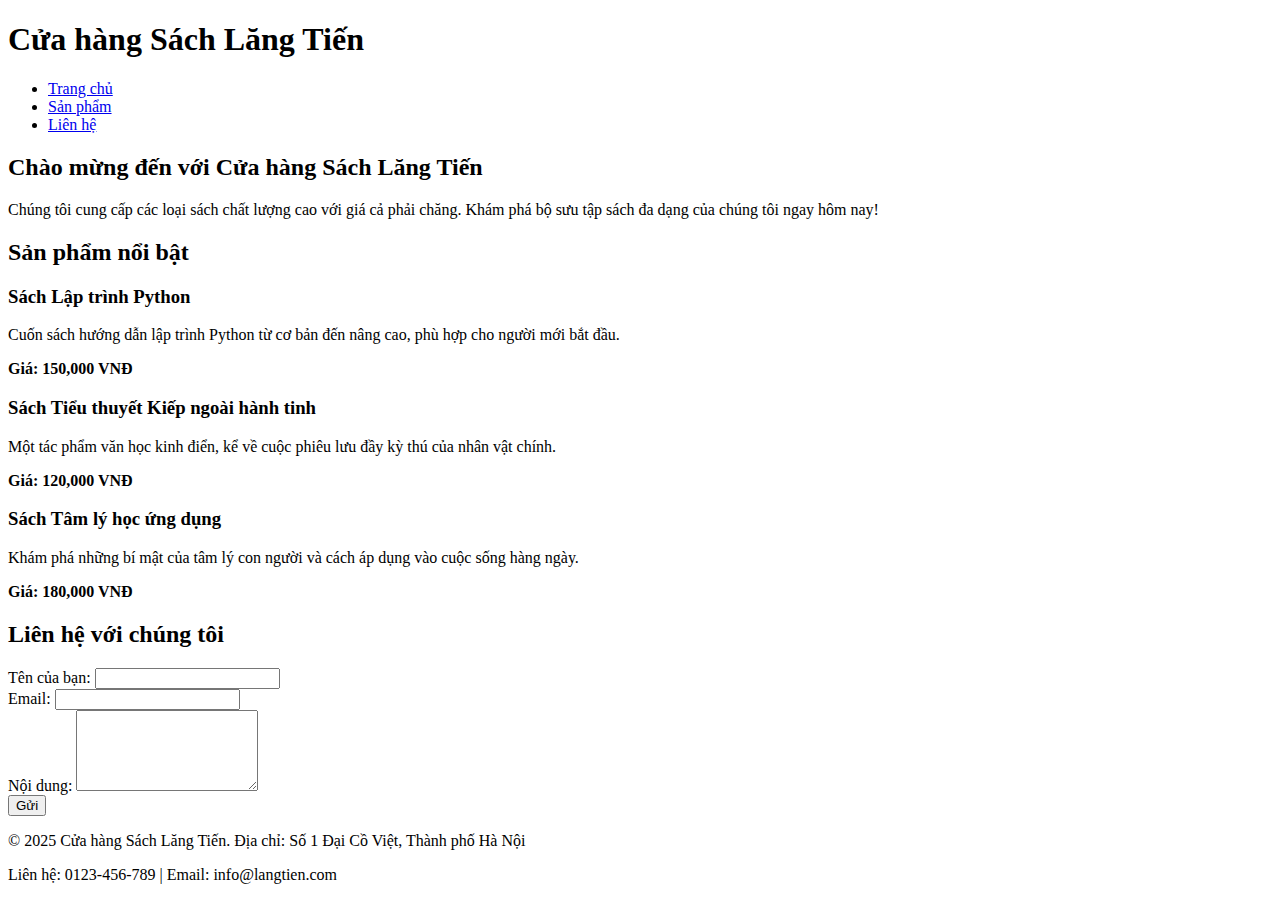
<file: bai1/index.html>
<!DOCTYPE html>
<html lang="vi">
  <head>
    <meta charset="UTF-8" />
    <meta name="viewport" content="width=device-width, initial-scale=1.0" />
    <title>Cửa hàng Sách Lăng Tiến</title>
  </head>
  <body>
    <!-- Header -->
    <header>
      <h1>Cửa hàng Sách Lăng Tiến</h1>
      <nav>
        <ul>
          <li><a href="#home">Trang chủ</a></li>
          <li><a href="#products">Sản phẩm</a></li>
          <li><a href="#contact">Liên hệ</a></li>
        </ul>
      </nav>
    </header>

    <!-- Main Content -->
    <main>
      <!-- Giới thiệu -->
      <section id="home">
        <h2>Chào mừng đến với Cửa hàng Sách Lăng Tiến</h2>
        <p>
          Chúng tôi cung cấp các loại sách chất lượng cao với giá cả phải chăng. Khám phá bộ sưu tập
          sách đa dạng của chúng tôi ngay hôm nay!
        </p>
      </section>

      <!-- Danh sách sản phẩm -->
      <section id="products">
        <h2>Sản phẩm nổi bật</h2>

        <article>
          <h3>Sách Lập trình Python</h3>
          <p>
            Cuốn sách hướng dẫn lập trình Python từ cơ bản đến nâng cao, phù hợp cho người mới bắt
            đầu.
          </p>
          <p><strong>Giá: 150,000 VNĐ</strong></p>
        </article>

        <article>
          <h3>Sách Tiểu thuyết Kiếp ngoài hành tinh</h3>
          <p>Một tác phẩm văn học kinh điển, kể về cuộc phiêu lưu đầy kỳ thú của nhân vật chính.</p>
          <p><strong>Giá: 120,000 VNĐ</strong></p>
        </article>

        <article>
          <h3>Sách Tâm lý học ứng dụng</h3>
          <p>Khám phá những bí mật của tâm lý con người và cách áp dụng vào cuộc sống hàng ngày.</p>
          <p><strong>Giá: 180,000 VNĐ</strong></p>
        </article>
      </section>

      <!-- Form liên hệ -->
      <section id="contact">
        <h2>Liên hệ với chúng tôi</h2>
        <form>
          <div>
            <label for="name">Tên của bạn:</label>
            <input type="text" id="name" name="name" required />
          </div>

          <div>
            <label for="email">Email:</label>
            <input type="email" id="email" name="email" required />
          </div>

          <div>
            <label for="message">Nội dung:</label>
            <textarea id="message" name="message" rows="5" required></textarea>
          </div>

          <button type="submit">Gửi</button>
        </form>
      </section>
    </main>

    <!-- Footer -->
    <footer>
      <p>&copy; 2025 Cửa hàng Sách Lăng Tiến. Địa chỉ: Số 1 Đại Cồ Việt, Thành phố Hà Nội</p>
      <p>Liên hệ: 0123-456-789 | Email: info@langtien.com</p>
    </footer>
  </body>
</html>
</file>
